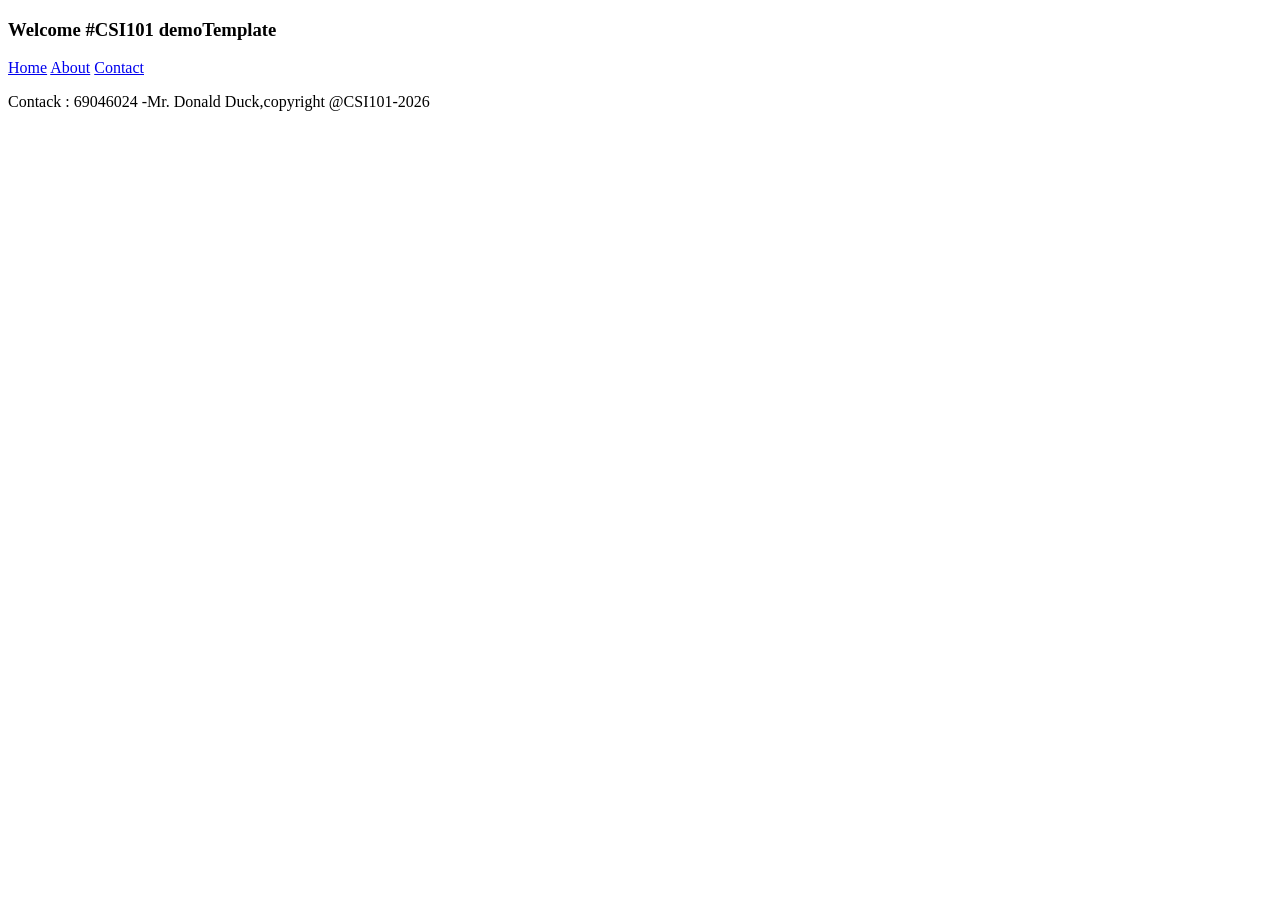
<file: About.html>
<!DOCTYPE html>
<html lang="en">
<head>
      <meta charset="UTF-8">
      <meta name="viewport" content="width=device-width, initial-scale=1.0">
      <title>Document-Contack</title>
      <link harf="css/style.css>" rel="styleheet"
     
</head>
<body class="defaultTemplate">
      <header>
            <h3>Welcome #CSI101 demoTemplate</h3>
            <nav><a href = "index.html">Home</a> <a href = "About.html">About</a> <a href = "contack.html">Contact</a></nav>
</header>
<div class="container"> 

</div>
<footer>
      <p>Contack : 69046024 -Mr. Donald Duck,copyright @CSI101-2026 </p>
</footer>

</body>
</html>
</file>
